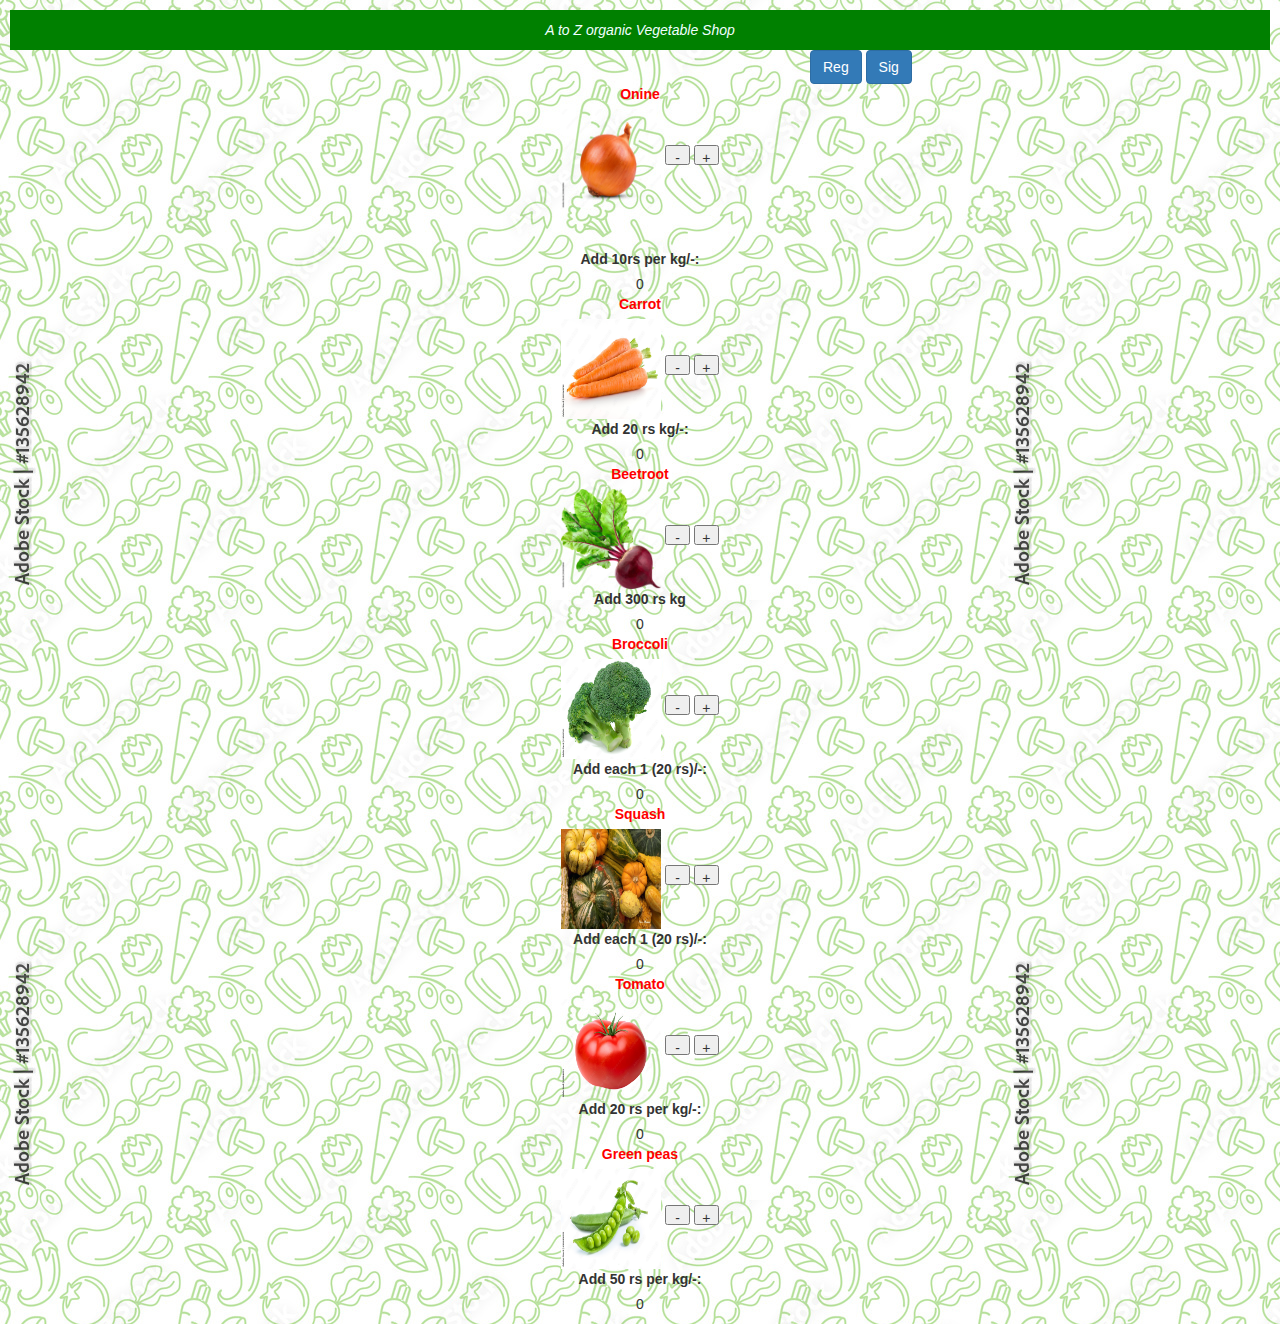
<file: index.html>
<html>
<head> <link rel="stylesheet" href="style.css">
    <script src="main.js"></script>    <link rel="stylesheet"  href="https:/maxcdn.bootstrapcdn.com/bootstrap/3.4.0/css/bootstrap.min.css">
    <script  src= "https://ajax.googleapis.com/ajax/libs/jquery/3.4.1/jquery.min.js"></script>
    <script src="https://maxcdn.bootstrapcdn.com/bootstrap/3.4.0/js/bootstrap.min.js"></script>
    </head>
<body>
    <header><i>A to Z organic Vegetable Shop</i> </header>
    <div style="margin-left:800px;">
        <a href="reg.html"><button type="button" class="btn btn-primary">Reg</button></a>
        <a href="sig.html"><button type="button" class="btn btn-primary">Sig</button></a>
       </div>
    <center><label><font color="red">Onine</font></label>
            <div><img src="onion.webp">
                <button onclick="Dec()" style="width:25px;height: 20px;" >-</button>
                <button onclick="Inc()"  style="width:25px;height: 20px;"  >+</button>
            </div><br><br>
         <div>
                <label>Add 10rs per kg/-:</label>
                
            </div>
        <div id="score">0</div>
        <label><font color="red">Carrot</font></label>
        <div><img src="carrot.jpg">
            <button onclick="Dec1()" style="width:25px;height: 20px;" >-</button>
            <button onclick="Inc1()"  style="width:25px;height: 20px;" >+</button>
            </div>
           
        <div>
                <label>Add 20 rs kg/-:</label>
                <div id="score1">0</div>
            </div>
                
        
        
        <label><font color="red">Beetroot</font></label>
        <div><img src ="beetroot.webp">
            <button onclick="Dec2()" style="width:25px;height: 20px;" >-</button>
            <button onclick="Inc2()"  style="width:25px;height: 20px;" >+</button>
            </div>
           
        <div>
                <label>Add 300 rs kg</label>
                
            </div>
                
        <div id="score2">0</div>
        
        
        <label><font color="red">Broccoli</font></label>
        <div><img src ="broccoli.jpg">
            <button onclick="Dec3()" style="width:25px;height: 20px;" >-</button>
            <button onclick="Inc3()"  style="width:25px;height: 20px;" >+</button>
            </div>
           
        <div>
                <label>Add each 1 (20 rs)/-:</label>
                
            </div>
                
        <div id="score3">0</div>
        
          <label><font color="red">Squash</font></label>
        <div><img src ="Squash.JPG">
            <button onclick="Dec4()" style="width:25px;height: 20px;" >-</button>
            <button onclick="Inc4()"  style="width:25px;height: 20px;" >+</button>
            </div>
           
        <div>
                <label>Add each 1 (20 rs)/-:</label>
                
            </div>
                
        <div id="score4">0</div>
        
        
          <label><font color="red">Tomato</font></label>
        <div><img src ="tomato.webp">
            <button onclick="Dec5()" style="width:25px;height: 20px;" >-</button>
            <button onclick="Inc5()"  style="width:25px;height: 20px;" >+</button>
            </div>
           
        <div>
                <label>Add 20 rs per kg/-:</label>
                
            </div>
                
        <div id="score5">0</div>
        
          <label><font color="red">Green peas</font></label>
        <div><img src ="green%20pea.jpg">
            <button onclick="Dec6()" style="width:25px;height: 20px;" >-</button>
            <button onclick="Inc6()"  style="width:25px;height: 20px;" >+</button>
            </div>
           
        <div>
                <label>Add 50 rs per kg/-:</label>
                
            </div>
                
        <div id="score6">0</div>
        </center>
        
    
    
    </body>
</html>
</file>
<file: style.css>
img{
        width: 100px;
        height: 100px;
    }
    
      header
             {
                  background-color: green;
                 color: azure;
                 padding: 10px;
                 text-align: center;
                 
             }
.p
{
    text-align: justify;
}
body{
    background-image: url(back.jpg);
    margin:5em;
    padding:10px;
    
}
p{
    text-align:justify;
}
label{
    color="red";
}
</file>
